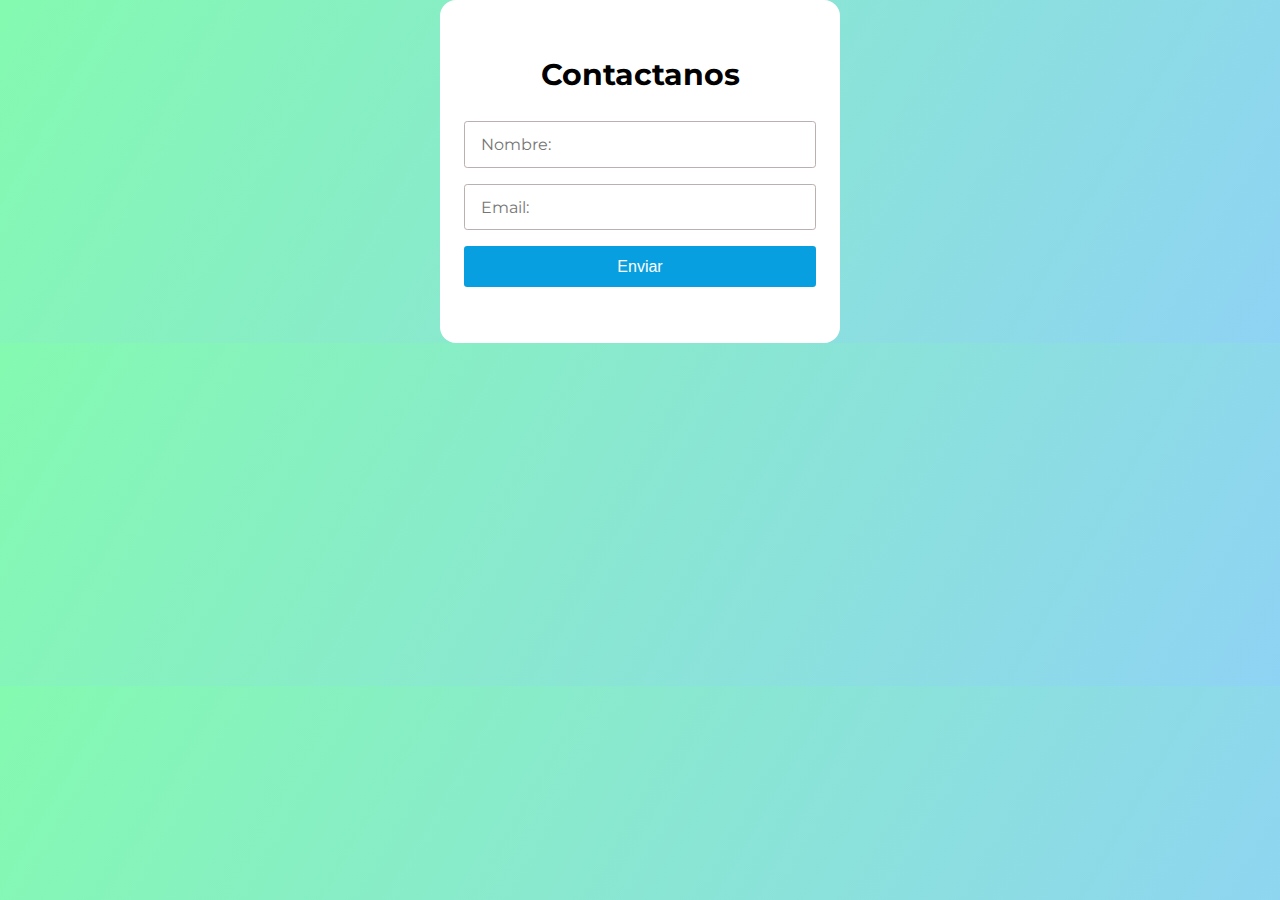
<file: contact.html>
<!DOCTYPE html>
<html lang="es">
    <head>
        <meta charset="UTF-8">
        <meta http-equiv="X-UA-compatible"content="IE=edge">
        <meta name="viewport" content="weith=device-weith, initial-scale=0">
        <title>Formulario</title>
        <link rel="stylesheet" href="contact.css">        
    </head>
    <body> 

    <form class="form" action="https://formspree.io/f/meqnnwky"
    method="POST">
        <div class="form_container">
            <h2 class="form_title">Contactanos</h2>
        <input type="text" class="form_input" placeholder="Nombre:" name="name">
        <input type="email" class="form_input" placeholder="Email:" name="email>
        <textarea class="form_input form_input--message" placeholder="Mensaje:" name="message"></textarea>
        <input type="submit" value="Enviar" class="form_cta">

        </div>
    </form>

</body>
</html>
</file>
<file: contact.css>
@import url('https://fonts.googleapis.com/css2?family=Montserrat:wght@300;400;700&display=swap');


*{
    margin: 0;
    padding: 0;
    box-sizing: border-box;
}
 body{
    background-image: linear-gradient(120deg, #84fab0 0%, #8fd3f4 100%);
    max-height: 100vh;
    width: 100%;
    display: flex;
    font-family: 'Montserrat', sans-serif;
 }
 .form{
     background-color: #fff;
     width: 90%;
     margin: auto;
     max-width: 400px;
     border-radius: 1em;
     padding: 3.5em 1.5em;

 }

 .form_container{
     width: 100%;
     display: grid;
     gap: 1em;
     grid-auto-columns:100% ;
     
 }

 .form_title{
     text-align: center;
     font-size: 1.9rem;
     margin-bottom: .4em;

 }

 .form_input{
     font-family: inherit;
     font-size: 1rem;
     padding: .8em 1em;
     outline: none;
     border: none;
     border: 1px solid #bbb0b0;
     border-radius: 0.2em;

 }
 .form_input--message{
     resize: none;
     padding: 1.8em 1em;
     margin-bottom: .5em;

 }

 .form_cta{
     font-size: inherit;
     font-size: 1rem;
     background-color: #089FE0;
     color:  #fff;
     border: none;
     font-weight:300 ;
     padding: .7em 0;
     border-radius: .2em;
     cursor: pointer;
     font-weight: 4 00;
 }

 @media (max-width:450px) {
     .form { 
         padding: 3.5em 1.5em;
     }
 }
</file>
